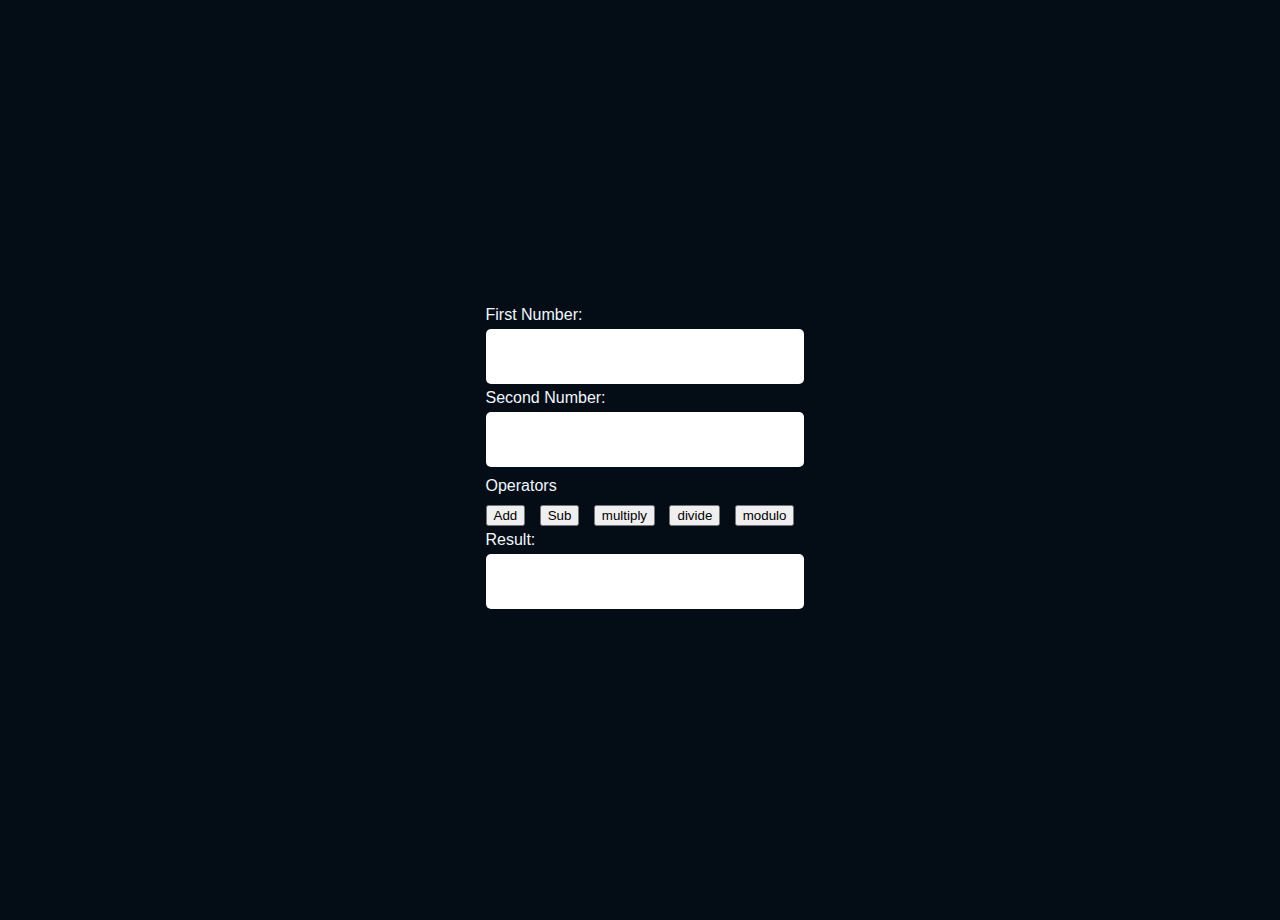
<file: Day  5 - Calculator/index.html>
<!DOCTYPE html>
<html lang="en">
  <head>
    <meta charset="UTF-8" />
    <meta http-equiv="X-UA-Compatible" content="IE=edge" />
    <meta name="viewport" content="width=device-width, initial-scale=1.0" />
    <title>Simple Calculator</title>
    <link rel="stylesheet" href="style.css" />
  </head>
  <body>
    <form onsubmit="return false;" autocomplete="off">
      <label for="fname">First Number:</label><br />
      <input type="text" id="fnum" /><br />
      <label for="lname">Second Number:</label><br />
      <input type="text" id="snum" />
      <p>Operators</p>
      <button onclick="calculate('1')">Add</button>
      <button onclick="calculate('2')">Sub</button>
      <button onclick="calculate('3')">multiply</button>
      <button onclick="calculate('4')">divide</button>
      <button onclick="calculate('5')">modulo</button><br />
      <label for="result">Result:</label><br />
      <input type="text" id="result" />
    </form>

    <script src="./main.js">
      let tem = 0;
      document.getElementById('result').innerHTML=res;
    </script>
  </body>
</html>

<!-- Comments  

    document.getElementById("name").innerHTML = name;
    document.getElementById("greeting").innerHTML = "Bonjour";


    ---

<body>
  <h1>Hello, my name is <span id="name"></span></h1>
  <script>
    let name = "Nathan";
    document.getElementById("name").innerHTML = name;
  </script>
</body>


-->
</file>
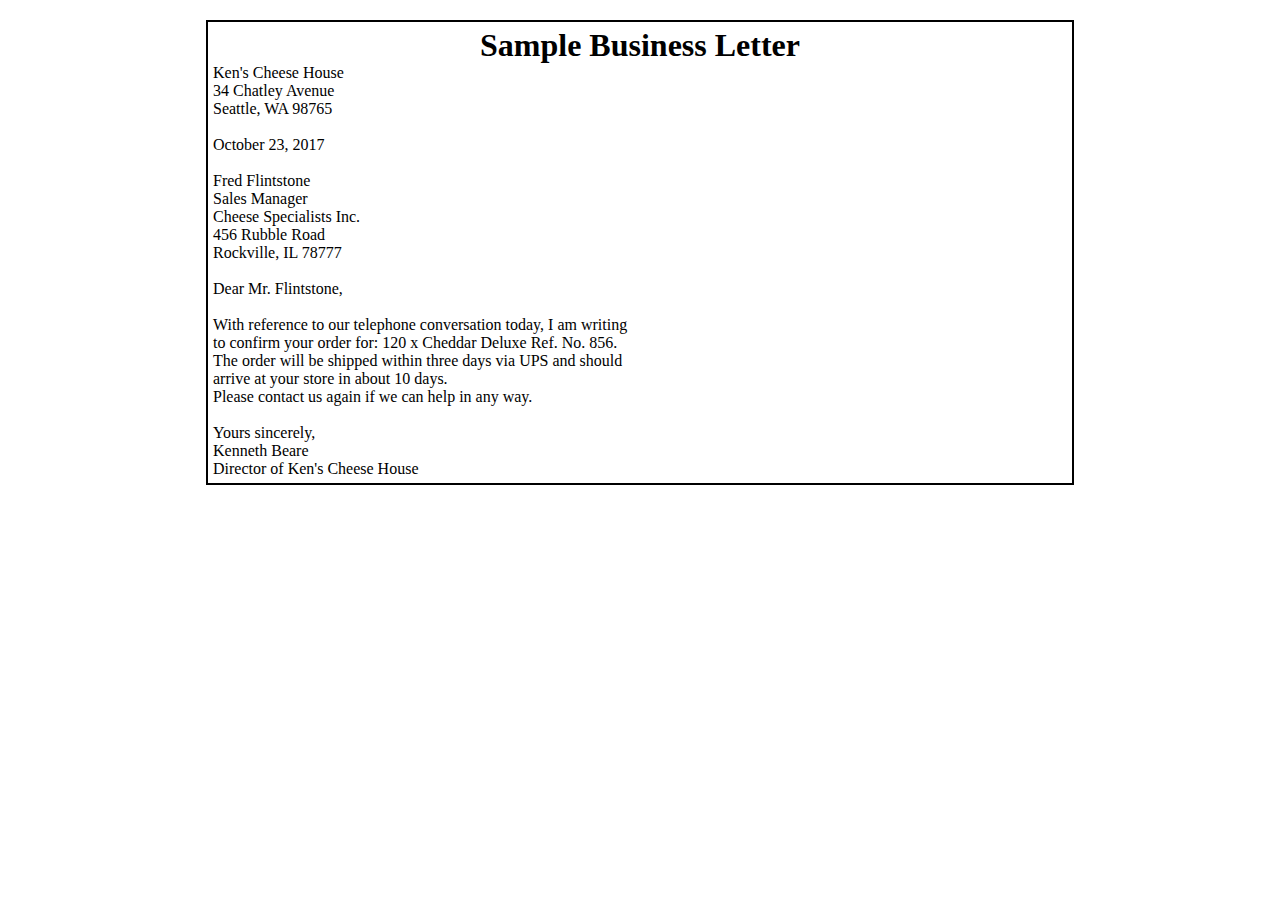
<file: Day 1 - letter/index.html>
<!DOCTYPE html>
<html lang="en">
  <head>
    <meta charset="UTF-8" />
    <meta http-equiv="X-UA-Compatible" content="IE=edge" />
    <meta name="viewport" content="width=device-width, initial-scale=1.0" />
    <title>Letter</title>
    <style>
      * {
        padding: 0px;
        margin: 0px;
        box-sizing: border-box;
      }
      .container {
        width: 70%;

        border: 2px solid black;
        padding: 5px;
      }
      body {
        padding: 20px;
        font-family: "Montserrat";
        display: flex;
        align-items: center;
        justify-content: center;
      }

      h1 {
        text-align: center;
      }
    </style>
  </head>
  <body>
    <div class="container">
      <h1>Sample Business Letter</h1>
      <div class="from">
        <p>Ken's Cheese House</p>
        <p>34 Chatley Avenue</p>
        <p>Seattle, WA 98765</p>
        <br />
      </div>
      <p>October 23, 2017</p>
      <div class="to">
        <br />
        <p>Fred Flintstone</p>
        <p>Sales Manager</p>
        <p>Cheese Specialists Inc.</p>
        <p>456 Rubble Road</p>
        <p>Rockville, IL 78777</p>
      </div>
      <br />
      <p>Dear Mr. Flintstone,</p>
      <br />
      <div class="body">
        <p>With reference to our telephone conversation today, I am writing</p>
        <p>to confirm your order for: 120 x Cheddar Deluxe Ref. No. 856.</p>

        <p>The order will be shipped within three days via UPS and should</p>
        <p>arrive at your store in about 10 days.</p>

        <p>Please contact us again if we can help in any way.</p>
        <br />
      </div>

      <div class="salutation">
        <p>Yours sincerely,</p>
        <p>Kenneth Beare</p>
        <p>Director of Ken's Cheese House</p>
      </div>
    </div>
  </body>
</html>
</file>
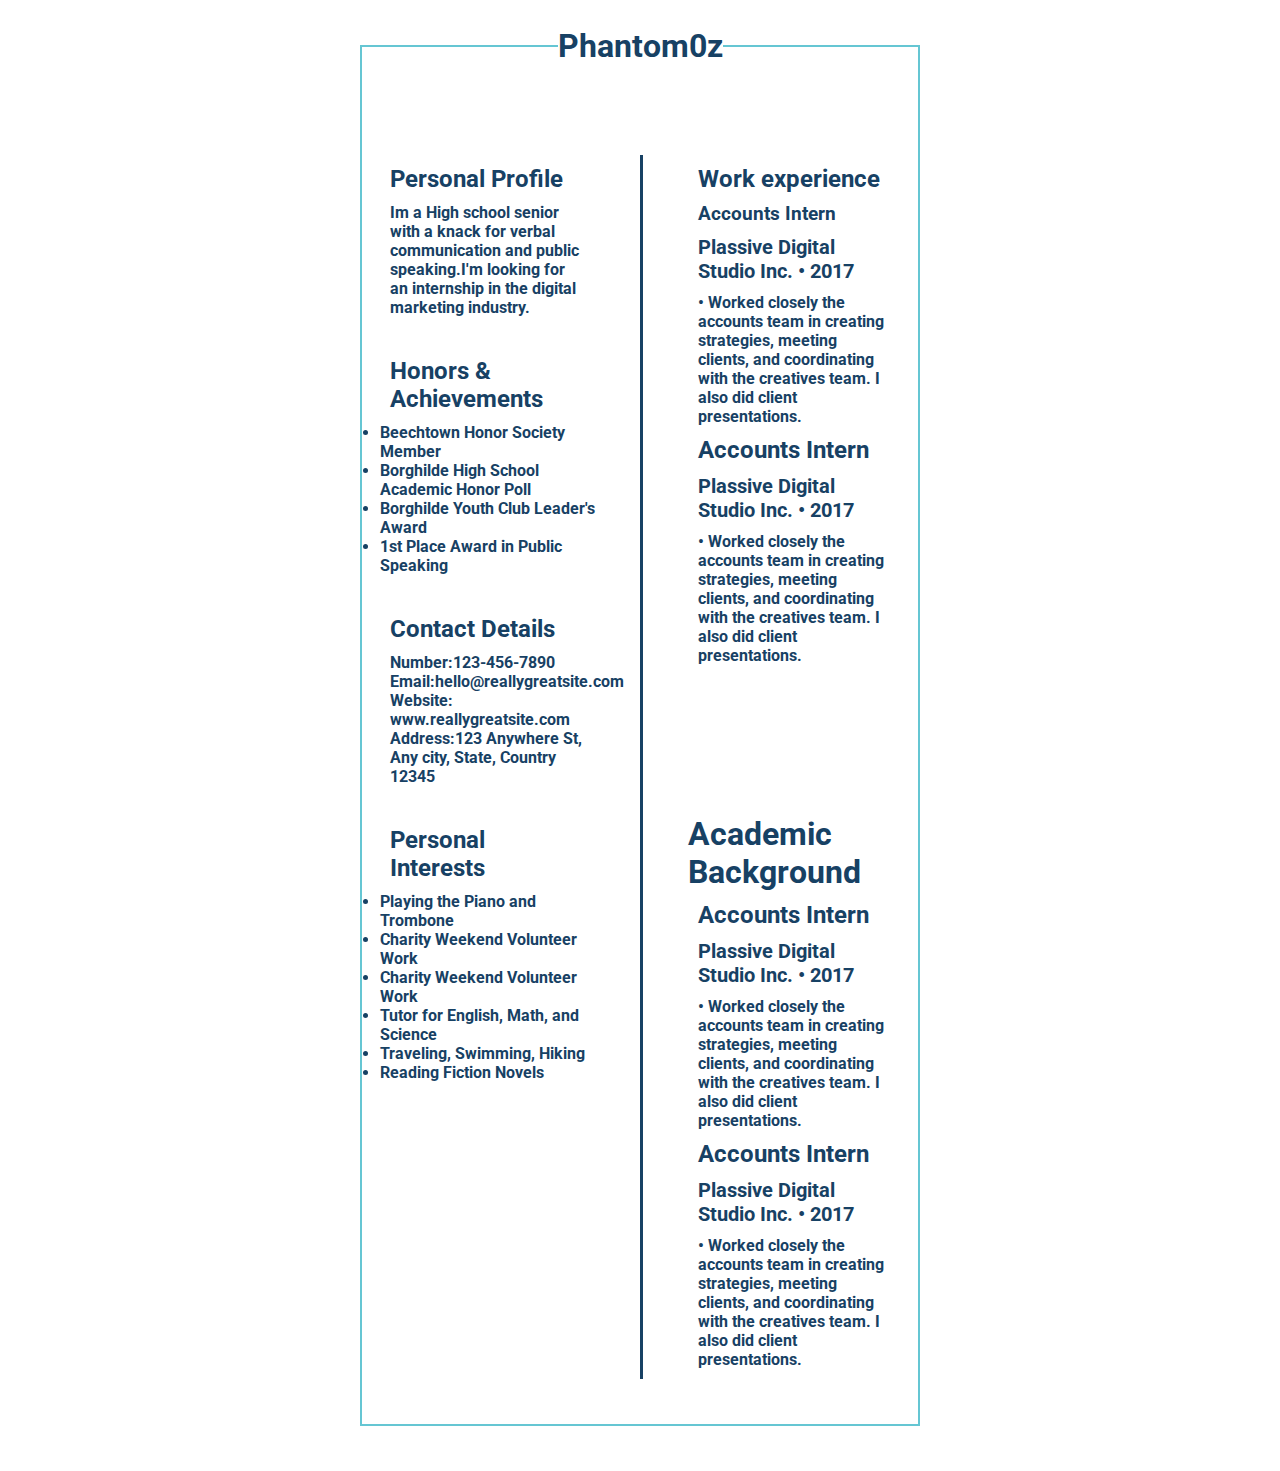
<file: Day 2  - resume/resume.html>
<!DOCTYPE html>
<html lang="en">
<head>
    <meta charset="UTF-8">
    <meta http-equiv="X-UA-Compatible" content="IE=edge">
    <meta name="viewport" content="width=device-width, initial-scale=1.0">
    <title>Document</title>
    <link rel="preconnect" href="https://fonts.gstatic.com">
    <link href="https://fonts.googleapis.com/css2?family=Roboto:wght@400;700&display=swap" rel="stylesheet">
    <link rel="stylesheet" href="resume.css">
</head>
<body>
    <div class="box">
        <div class="heading">
            <h1>Phantom0z</h1>
        </div>
        <div class="gri">
            <div class="left">
                <div class="l1">
                    <h2>Personal Profile</h2>
                    <p>
                        Im a High school senior with a knack
                        for verbal communication and public
                        speaking.I'm looking for an internship
                        in the digital marketing industry.
                    </p>
                </div>
                <div class="l2">
                    <h2>Honors & Achievements</h2>
                    <ul>
                        <li>Beechtown Honor Society Member</li>
                        <li>Borghilde High School Academic Honor Poll</li>
                        <li>Borghilde Youth Club Leader's Award</li>
                        <li>1st Place Award in Public Speaking</li>
                    </ul>
                </div>
                <div class="l3">
                    <h2>Contact Details</h2>
                    <p>
                    Number:123-456-7890
                    Email:hello@reallygreatsite.com
                    Website: www.reallygreatsite.com
                    Address:123 Anywhere St, Any city,
                    State, Country 12345
                    </p>
                </div>
                <div class="l4">
                    <h2>Personal Interests</h2>
                    <ul>
                        <li>Playing the Piano and Trombone</li>
                        <li>Charity Weekend Volunteer Work</li>
                        <li>Charity Weekend Volunteer Work</li>
                        <li>Tutor for English, Math, and Science</li>
                        <li>Traveling, Swimming, Hiking</li>
                        <li>Reading Fiction Novels</li>
                    </ul>
                </div>
            </div>
            <div class="vl"></div>
            <div class="right">
                <div class="r1">
                    <h2>Work experience</h2>
                    <h3>Accounts Intern</h3>
                    <p class="head">Plassive Digital Studio Inc. • 2017</p>
                    <p>• Worked closely the accounts team in creating
                        strategies, meeting clients, and coordinating with the
                        creatives team. I also did client presentations.</p>
                </div>
                <div class="r2">
                    <h2>Accounts Intern</h2>
                    <p class="head">Plassive Digital Studio Inc. • 2017</p>
                    <p>• Worked closely the accounts team in creating
                        strategies, meeting clients, and coordinating with the
                        creatives team. I also did client presentations.</p>
                </div>
                <div class="r3">
                    <h1>Academic Background</h1>
                    <h2>Accounts Intern</h2>
                    <p class="head">Plassive Digital Studio Inc. • 2017</p>
                    <p>• Worked closely the accounts team in creating
                        strategies, meeting clients, and coordinating with the
                        creatives team. I also did client presentations.</p>
                </div>
                <div class="r4">
                    <h2>Accounts Intern</h2>
                    <p class="head">Plassive Digital Studio Inc. • 2017</p>
                    <p>• Worked closely the accounts team in creating
                        strategies, meeting clients, and coordinating with the
                        creatives team. I also did client presentations.</p>
                </div>
            </div>
        </div>
    </div>
</body>
</html>
</file>
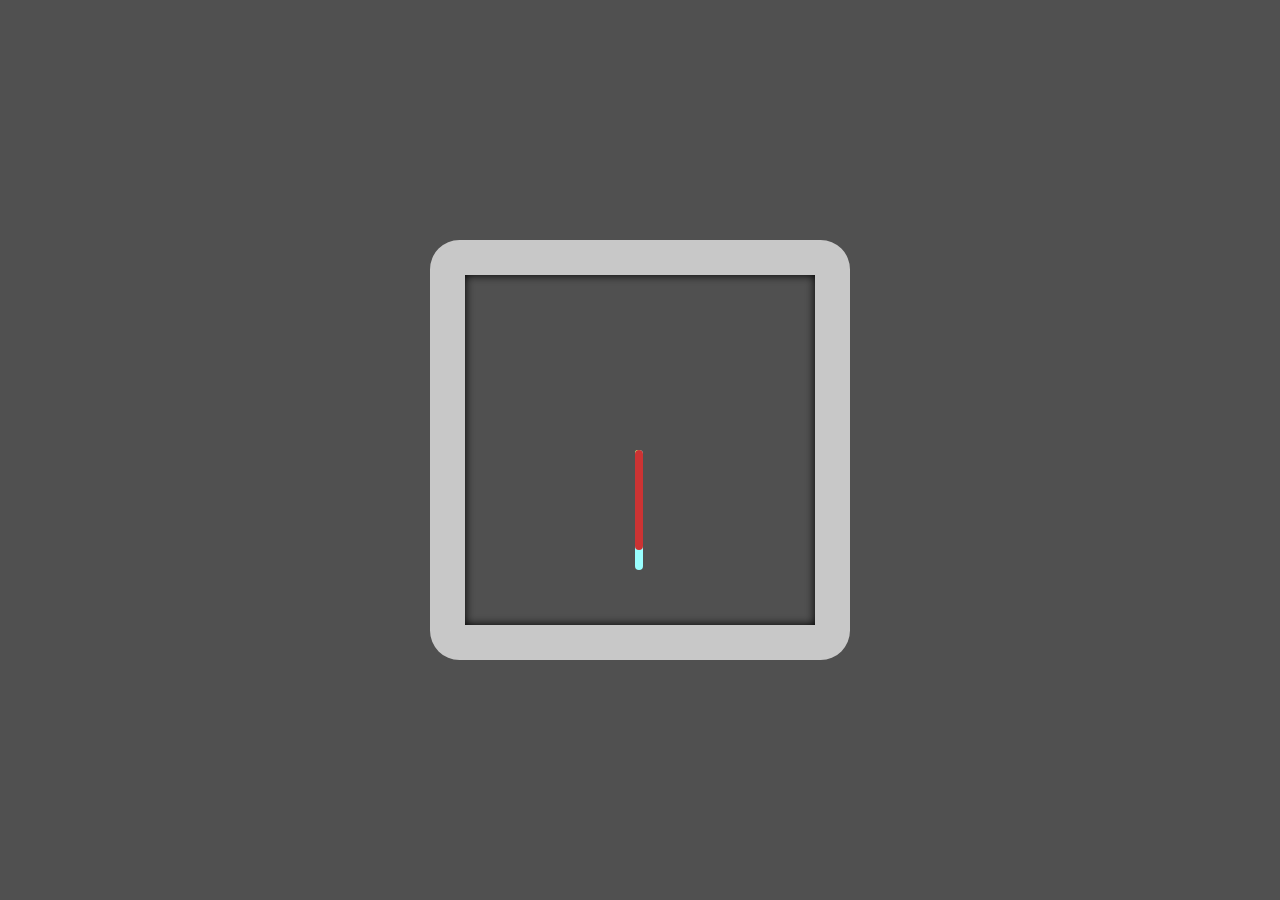
<file: Day 4 - clock/clock.html>
<!DOCTYPE html>
<html lang="en">
  <head>
    <meta charset="UTF-8" />
    <meta http-equiv="X-UA-Compatible" content="IE=edge" />
    <meta name="viewport" content="width=device-width, initial-scale=1.0" />
    <title>Clock</title>
    <link rel="stylesheet" href="clock.css" />
  </head>
  <body>
    <div class="clock"></div>
    <div class="hand"></div>
  </body>
</html>
</file>
<file: Day  5 - Calculator/style.css>
* {
  margin: 5px;
  padding: 10;
  font-family: "poppins", sans-serif;
  box-sizing: border-box;
}
body {
  display: flex;
  justify-content: center;
  align-items: center;
  min-height: 100vh;

  flex-direction: column;
  background: #040d15;
}
label {
  color: aliceblue;
}
p {
  color: aliceblue;
}

form input {
  width: 100%;
  height: 100%;
  padding: 20px 10px;
  border: none;
  border-radius: 5px;
}
</file>
<file: Day 2  - resume/resume.css>
* {
  box-sizing: border-box;
  margin: 0px;
  padding: 0px;
  font-family: "Roboto", sans-serif;
  font-weight: 700;
  color: rgb(23, 65, 100);
}

.box {
  margin-left: 40vh;
  margin-right: 40vh;
  margin-top: 5vh;
  margin-bottom: 5vh;
  border: 2px solid rgb(101, 198, 211);
  display: flex;
  flex-direction: column;
  align-items: center;
}

.left {
  padding: 5vh;
  padding-top: 10vh;
  width: 50%;
}

.right {
  padding: 5vh;
  padding-top: 10vh;
  width: 50%;
}

.head {
  font-size: 1.25rem;
}

h2 {
  margin: 10px;
}
h3 {
  margin: 10px;
}
p {
  margin: 10px;
}

.l1 {
  margin-bottom: 40px;
}
.l2 {
  margin-bottom: 40px;
}
.l3 {
  margin-bottom: 40px;
}
.l4 {
  margin-bottom: 40px;
}

.r2 {
  margin-bottom: 150px;
}

.vl {
  border-left: 3px solid rgb(23, 65, 100);
  margin-top: 10vh;
  margin-bottom: 5vh;
}

.heading {
  align-items: center;
  margin-top: -20px;
  background: white;
}
.gri {
  display: flex;
}
</file>
<file: Day 4 - clock/clock.css>
* {
  margin: 0;
  padding: 0;
  background-color: rgb(80, 80, 80);
}

.clock {
  position: absolute;
  top: 50%;
  left: 50%;
  background: rgb(80, 80, 80);
  border-radius: 7%;
  transform: translate(-50%, -50%);
  border: 35px solid rgb(200, 200, 200);
  width: 350px;
  height: 350px;
  box-shadow: inset 0px 0px 10px black;
}

.clock::before {
  position: absolute;
  content: "";
  height: 110px;
  width: 5px;
  background: #ccff33;
  top: 50%;
  left: calc(50% - 5px);
  border-radius: 5px;
  animation: spin 60s linear infinite;
  transform-origin: top;
}

.clock::after {
  position: absolute;
  content: "";
  height: 120px;
  width: 8px;
  background: #99ffff;
  top: 50%;
  left: calc(50% - 5px);
  border-radius: 5px;
  animation: spin 3600s linear infinite;
  transform-origin: top;
}

.hand::after {
  position: absolute;
  content: "";
  height: 100px;
  width: 8px;
  background: #cc3333;
  top: 50%;
  left: calc(50% - 5px);
  border-radius: 5px;
  animation: spin 86400s linear infinite;
  transform-origin: top;
}

@keyframes spin {
  0% {
    transform: rotate(-180deg);
  }
  100% {
    transform: rotate(180deg);
  }
}
</file>
